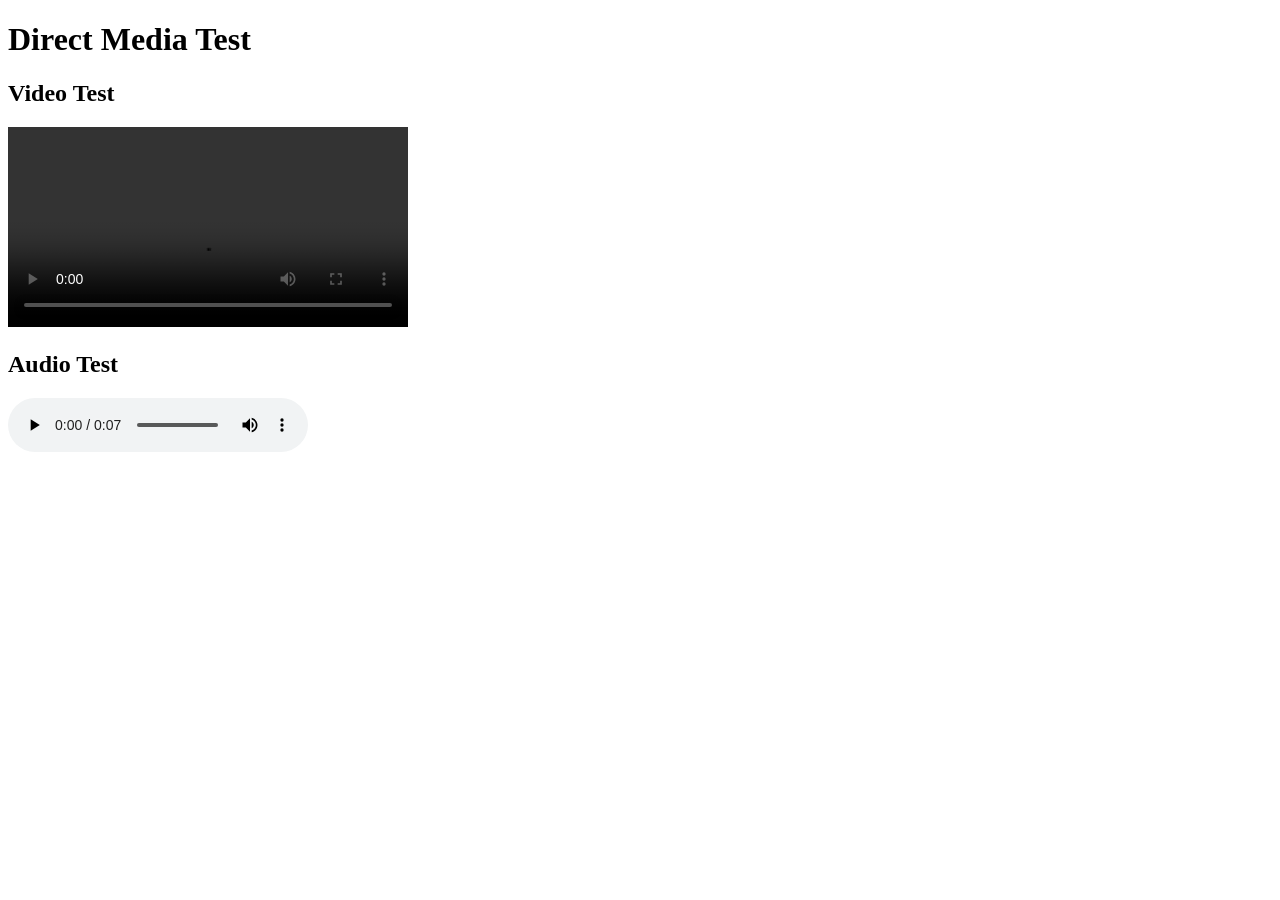
<file: test_media.html>
<!DOCTYPE html>
<html>
<head>
    <title>Media Test</title>
</head>
<body>
    <h1>Direct Media Test</h1>
    
    <h2>Video Test</h2>
    <video controls preload="auto" style="width: 400px;">
        <source src="/static/clips/trump1.mp4" type="video/mp4">
        Your browser does not support the video tag.
    </video>
    
    <h2>Audio Test</h2>
    <audio controls preload="auto">
        <source src="/static/voices/trump_64b63b82.mp3" type="audio/mpeg">
        Your browser does not support the audio tag.
    </audio>
    
    <script>
        const video = document.querySelector('video');
        const audio = document.querySelector('audio');
        
        video.addEventListener('loadstart', () => console.log('Video: loadstart'));
        video.addEventListener('loadedmetadata', () => console.log('Video: metadata loaded'));
        video.addEventListener('canplay', () => console.log('Video: can play'));
        video.addEventListener('error', (e) => console.error('Video error:', e));
        
        audio.addEventListener('loadstart', () => console.log('Audio: loadstart'));
        audio.addEventListener('loadedmetadata', () => console.log('Audio: metadata loaded'));
        audio.addEventListener('canplay', () => console.log('Audio: can play'));
        audio.addEventListener('error', (e) => console.error('Audio error:', e));
    </script>
</body>
</html>
</file>
